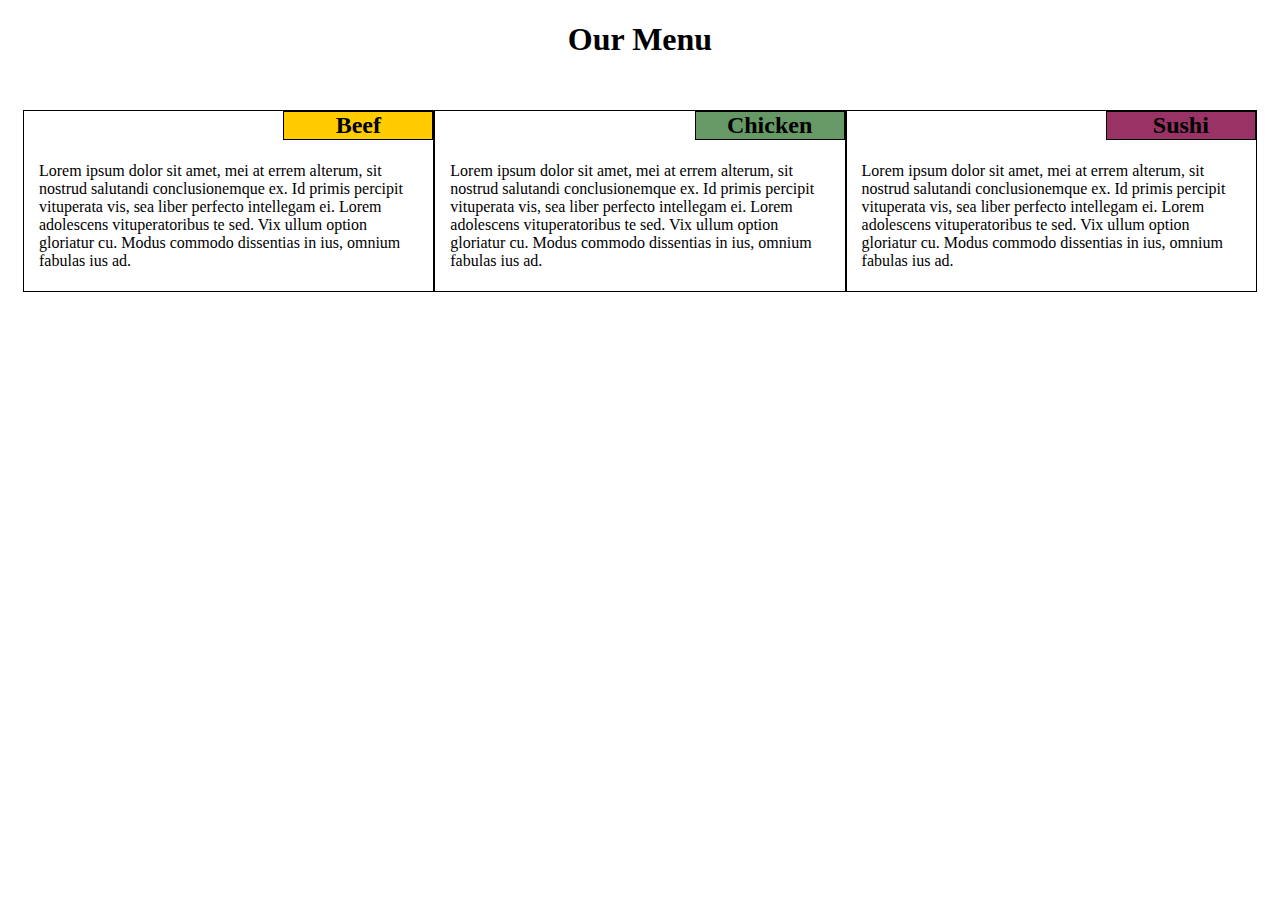
<file: module2-solution/index.html>
<!DOCTYPE html>
<html>
<head>
<title>Responsive page!</title>
<link rel="stylesheet" type="text/css" href="css/style.css">
</head>
<body>
<h1>Our Menu</h1>
<div class="row">
<div class="col-lg-4 col-md-6" id="media"><h2 class="section-title box1">Beef</h2><p>Lorem ipsum dolor sit amet, mei at errem alterum, sit nostrud salutandi conclusionemque ex. Id primis percipit vituperata vis, sea liber perfecto intellegam ei. Lorem adolescens vituperatoribus te sed. Vix ullum option gloriatur cu. Modus commodo dissentias in ius, omnium fabulas ius ad.
 </p></div> 
<div class="col-lg-4 col-md-6" id="media"><h2 class="section-title box2">Chicken</h2><p>Lorem ipsum dolor sit amet, mei at errem alterum, sit nostrud salutandi conclusionemque ex. Id primis percipit vituperata vis, sea liber perfecto intellegam ei. Lorem adolescens vituperatoribus te sed. Vix ullum option gloriatur cu. Modus commodo dissentias in ius, omnium fabulas ius ad.
 </p></div>
<div class="col-lg-4 col-md-12" id="media"><h2 class="section-title box3">Sushi</h2><p>Lorem ipsum dolor sit amet, mei at errem alterum, sit nostrud salutandi conclusionemque ex. Id primis percipit vituperata vis, sea liber perfecto intellegam ei. Lorem adolescens vituperatoribus te sed. Vix ullum option gloriatur cu. Modus commodo dissentias in ius, omnium fabulas ius ad.</p></div>
</div>
</body>
</html>
</file>
<file: module2-solution/css/style.css>
* {
box-sizing: border-box;
}


.row{
width:100%;
display: inline-block;
padding: 30px 15px 15px 15px;
}
/*The browser should display a desktop version of the site when the width of the browser window is 992px and above.*/
@media (min-width: 992px) {
 .col-lg-4 {
	float: left;
	border: 1px solid black;
	
	}	
.col-lg-4{
width:33.33%;

}
}

 /*Tablet view should appear only if the width of the browser window is between 768px and 991px, inclusively. */
@media (min-width:768px) and (max-width:991px) {
 .col-md-6,  .col-md-12 {
	float: left;
	border: 1px solid black;
	}
.col-md-6{
width:50%; 

}
.col-md-12{
width:100%;
margin-top:10px;
}
 }
@media (max-width:767px) {
div > div {
 		border: 1px solid black;
		margin-top:5px;
	}
}
 /*section title region that is always positioned at the top right corner of the section no matter the view */
.section-title {
 position:relative;
 border: 1px solid black;
 text-align:center;
 width:150px;
 top:0; 
 float:right;
 margin:0;
  }
/*use margins and padding and use border-box as your box-sizing as discussed in Lecture 19. */

div > div{

}

@media {
background-color:#D3D3D3;
}

p {
padding: 35px 10px 5px 15px;
}

.box1{
background-color:#FFCC00;
}

.box2{
background-color:#669966;
}

.box3{
background-color:#993366;
}

h1{
text-align:center;}
</file>
